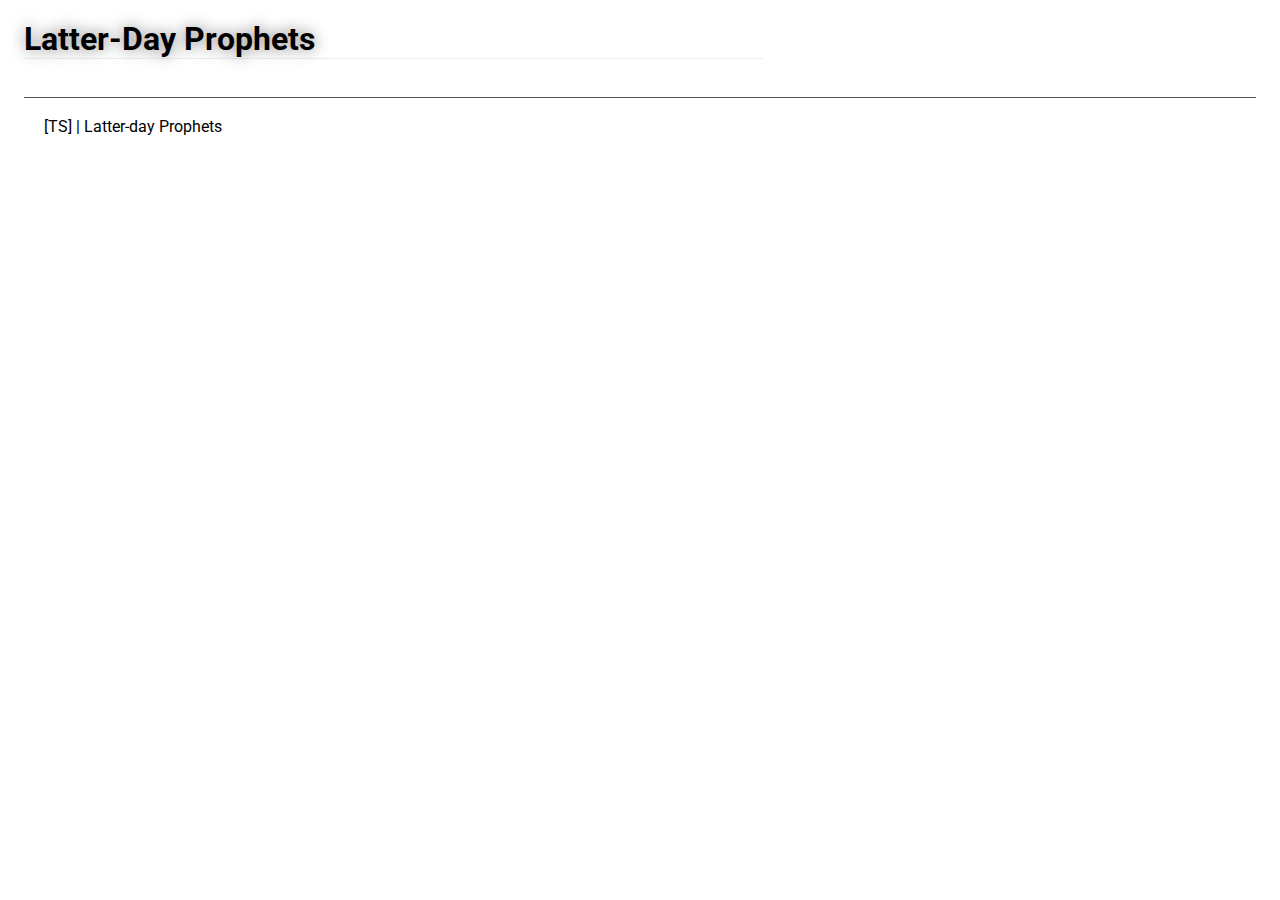
<file: prophets.html>
<!DOCTYPE html>
<html xmlns="http://www.w3.org/1999/xhtml" lang="en" xml:lang="en">
  <head>
    <meta charset="utf-8" />
    <meta property="og:title" content="Personal Website" />
    <meta
      property="og:description"
      content="This is a website containing my personal details"
    />
    <meta property="og:author" content="Ted Standley" />
    <title>Latter-day Prophets</title>
    <link rel="preconnect" href="https://fonts.googleapis.com" />
    <link rel="preconnect" href="https://fonts.gstatic.com" crossorigin />
    <link
      href="https://fonts.googleapis.com/css2?family=Roboto:wdth,wght@75..100,100..900&display=swap"
      rel="stylesheet"
    />
    <link rel="stylesheet" href="styles/normalize.css" />
    <link rel="stylesheet" href="styles/prophets.css" />
    <script src="scripts/prophets.js" defer></script>
  </head>
  <body>
    <header>
      <h1>Latter-Day Prophets</h1>
    </header>
    <main>
      <div class="grid" id="cards"></div>
    </main>
    <footer>[TS] | Latter-day Prophets</footer>
  </body>
</html>
</file>
<file: styles/prophets.css>
@import url("https://fonts.googleapis.com/css?family=Roboto&display=swap");
body {
  font-size: 16px;
  font-family: Roboto, Arial, Helvetica, sans-serif;
}

header,
main,
footer {
  margin: 1rem;
  position: relative;
}

h1 {
  color: #000;
  border-bottom: 1px solid #eee;
  text-shadow: 0 0 15px #777;
  width: 60%;
}

h2 {
  color: rgb(2, 57, 26);
  margin: 0 0 1rem 0;
	 border-bottom: 1px solid #bbb;
}

h3 {
  margin: 0;
}

h4 {
  color: #622525;
  margin: 7px 0 5px 0;
}

p {
  margin: 0;
}

main {
  margin-left: 2rem;
}

.grid {
  display: grid;
  grid-template-columns: repeat(auto-fit, minmax(320px, 1fr));
}

section {
  margin: 0.25rem;
  padding: 0.35rem;
  background-color: #eee;
  border: 1px solid #bbb;
  display: flex;
  flex-direction: column;
  align-items: center;
}
section > p {
  min-height: 60px;
}

img {
  width: auto;
	max-width: 300px;
  box-shadow: 0 0 30px #a39c11;
  height: 120px;
  border: 1px solid #333;
}

li > img {
  width: auto;
  height: 30px;
}

footer {
  border-top: 1px solid #555;
  padding: 20px;
}

.caption {
  position: absolute;
  top: 1.5rem;
  right: 2rem;
  border: 1px solid #ccc;
  background-color: lightyellow;
  padding: 0.25rem;
  display: grid;
  align-items: center;
  grid-template-columns: 1rem 1fr;
}

.caption h6 {
  position: absolute;
  top: -2.3rem;
  left: -0.25rem;
}

.caption > div {
  width: 0.75rem;
  height: 0.75rem;
  border: 1px solid #bbb;
}

.caption > p {
  font-size: 0.75rem;
}

.most {
  background-color: #bed;
}

.fav {
  background-color: skyblue;
}

.own {
  background-color: rosybrown;
}

.un {
	list-style: none;
}
</file>
